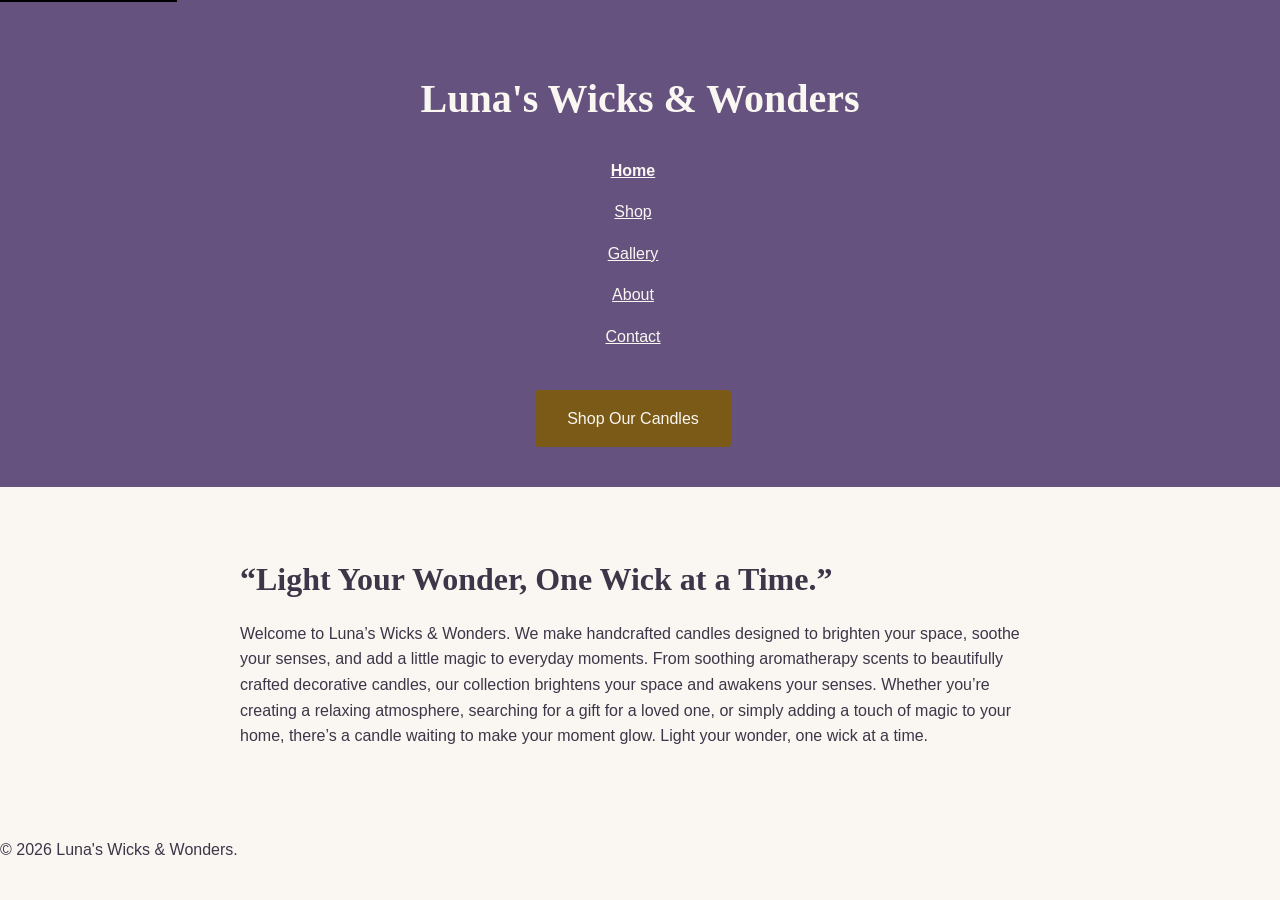
<file: index.html>
<!DOCTYPE html>
<html lang="en">
<head>
  <meta charset="UTF-8">
  <title>Welcome to our website|Luna's Wicks & Wonders</title>
  <meta name="viewport" content="width=device-width, initial-scale=1">
  <meta name="description" content="Discover Luna's Wicks & Wonders, offering beautifully crafted scented, aromatherapy, and decorative candles to bring warmth, comfort, and elegance to your space.">
  <link rel="stylesheet" href="css/style.css">
</head>

<body>
  <a href="#main-content" class="skip-link">Skip to main content</a>

  <header>
    <h1>Luna's Wicks & Wonders</h1>
    <nav>
      <a href="index.html" aria-current="page">Home</a>
      <a href="shop.html">Shop</a>
      <a href="gallery.html">Gallery</a>
      <a href="about.html">About</a>
      <a href="contact.html">Contact</a>
      <a href="shop.html" class="cta">Shop Our Candles</a>
    </nav>
  </header>

  <main id="main-content">
    <h2>“Light Your Wonder, One Wick at a Time.”</h2>
    <p>Welcome to Luna’s Wicks & Wonders. We make handcrafted candles designed to brighten your space, soothe your senses, and add a little magic to everyday moments. From soothing aromatherapy scents to beautifully crafted decorative candles, our collection brightens your space and awakens your senses. Whether you’re creating a relaxing atmosphere, searching for a gift for a loved one, or simply adding a touch of magic to your home, there’s a candle waiting to make your moment glow. Light your wonder, one wick at a time.</p>
  </main>

  <footer>
    <p>&copy; 2026 Luna's Wicks & Wonders.</p>
  </footer>
</body>
</html>
</file>
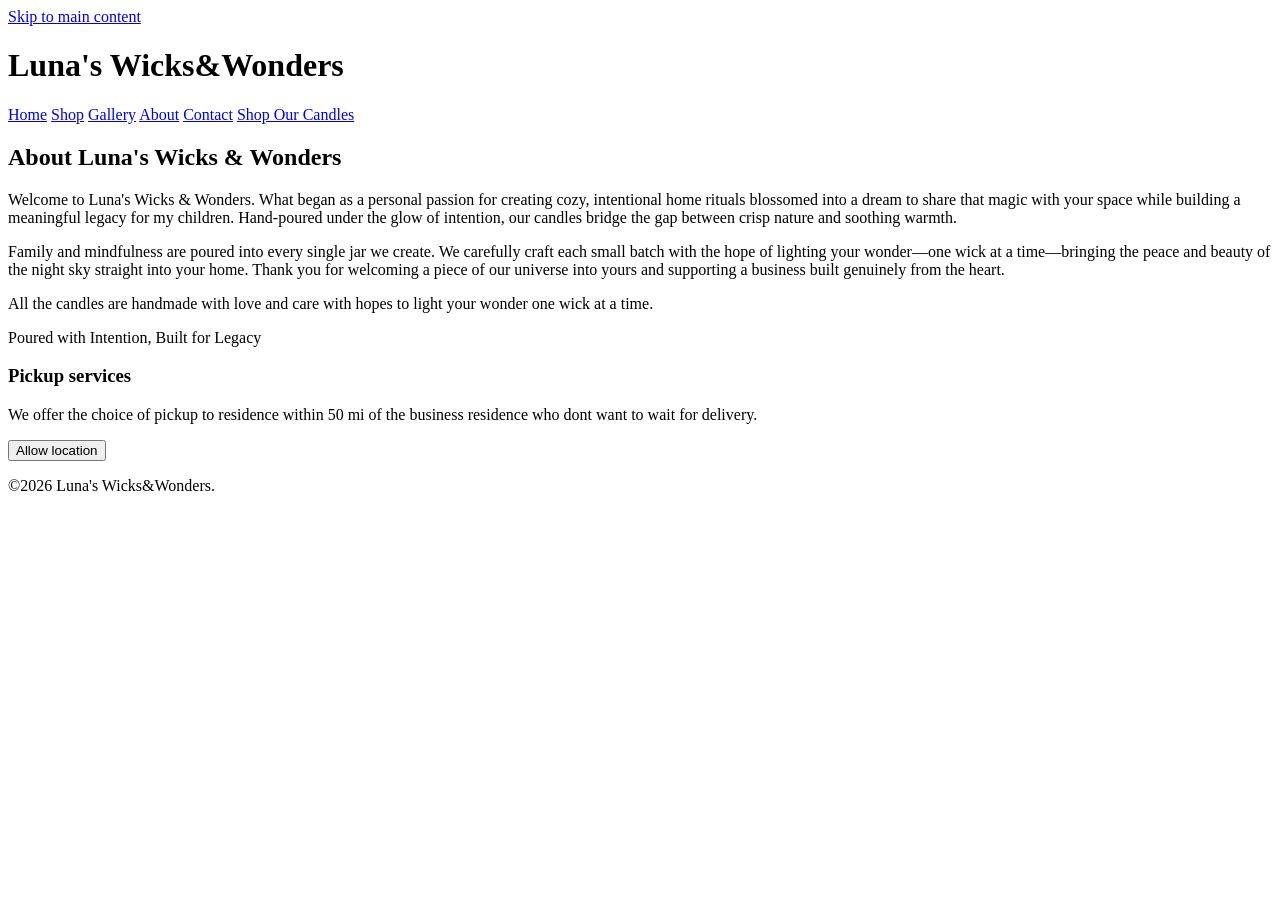
<file: about.html>
<!DOCTYPE html>
<html lang="en">
<head>
  <meta charset="UTF-8">
  <title>Learn about our company|Luna's Wick&Wonders</title>
  <meta name="viewport" content="width=device-width, initial-scale=1">
  <meta name="description" content="Learn about our company and the inspriation behind it| Lunas's Wicks & Wonders" 
  <link rel="stylesheet" href="css/style.css"> 
</head>
<body>

  <a href="#main-content" class="skip-link">Skip to main content</a>

  <header>
  <h1>Luna's Wicks&Wonders </h1>
  <nav>
    <a href="index.html">Home</a> 
   <a href="shop.html">Shop</a>
     <a href="gallery.html">Gallery</a>
    <a href="about.html" aria-current="page">About</a>
    <a href="contact.html">Contact</a>
        <a href="shop.html" class="cta">Shop Our Candles</a>
  </nav>
</header>

   <main id="main-content">
     <h2>About Luna's Wicks & Wonders</h2>
<p>Welcome to Luna's Wicks & Wonders. What began as a personal passion for creating cozy, intentional home rituals blossomed into a dream to share that magic with your space while building a meaningful legacy for my children. Hand-poured under the glow of intention, our candles bridge the gap between crisp nature and soothing warmth.</p>     
     <p> Family and mindfulness are poured into every single jar we create. We carefully craft each small batch with the hope of lighting your wonder—one wick at a time—bringing the peace and beauty of the night sky straight into your home. Thank you for welcoming a piece of our universe into yours and supporting a business built genuinely from the heart.</p>
     <p> All the candles are handmade with love and care with hopes to light your wonder one wick at a time.</p>
     <p>Poured with Intention, Built for Legacy</p>
     
     <h3> Pickup services </h3> 
     <p> We offer the choice of pickup to residence within 50 mi of the business residence who dont want to wait for delivery.</p>
     
     <button onclick="getLocation()">Allow location</button>
     <p id="location-message"></p>
     <script>
  function getLocation() {
    navigator.geolocation.getCurrentPosition(showPosition, showError);
  }
  function showPosition(position) {
    var lat = position.coords.latitude.toFixed(1);
    var lon = position.coords.longitude.toFixed(1);
    document.getElementById("location-message").textContent =
     + lat + ", " + lon + "Luna's Wicks&Wonders is a online small business that offers pick up service to residence within a 50 mi radius";
  }
       function showError(error) {
    document.getElementById("location-message").textContent =
      "Location access blocked. check our directions page for the address or contact us for alternatves to pick up service";
  }
</script>
     
     <footer>
    <p>&copy;2026 Luna's Wicks&Wonders.</p>
  </footer>
  
</body>
</html>
</file>
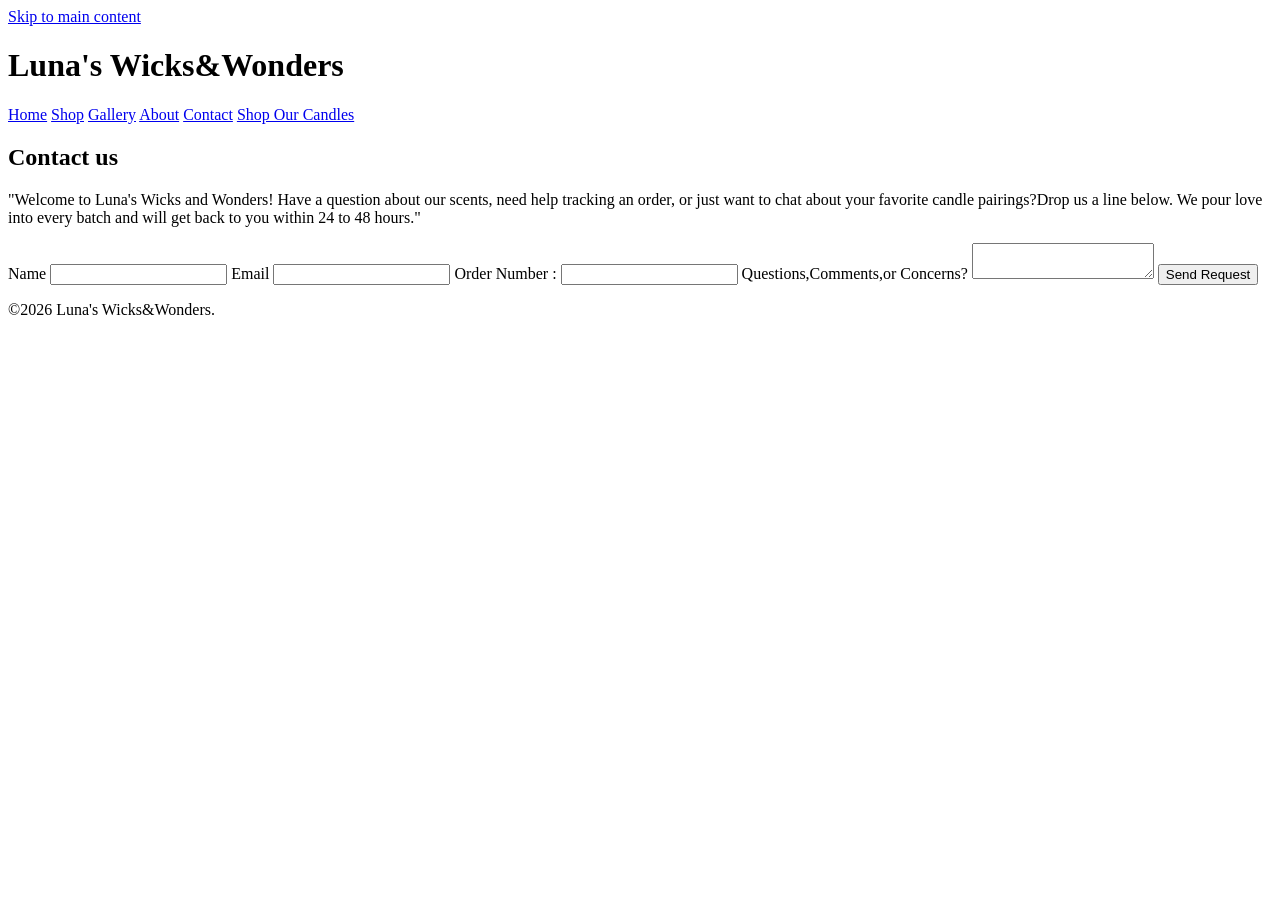
<file: contact.html>
<!DOCTYPE html>
<html lang="en">
<head>
  <meta charset="UTF-8">
  <title> Get in contact with us|Luna's Wick&Wonders</title>
  <meta name="viewport" content="width=device-width, initial-scale=1">
  <meta name="description" contact="Get in contact with us about any questions,comments or concerns| Luna's Wicks & Wonders" 
  <link rel="stylesheet"href="css/style.css"> 
</head>
<body>

  <a href="#main-content" class="skip-link">Skip to main content</a>

  <header>
  <h1>Luna's Wicks&Wonders </h1>
  <nav>
    <a href="index.html">Home</a> 
   <a href="shop.html">Shop</a>
     <a href="gallery.html">Gallery</a>
    <a href="about.html">About</a>
    <a href="contact.html" aria-current="page">Contact</a>
        <a href="shop.html" class="cta">Shop Our Candles</a>
  </nav>
</header>

   <main id="main-content">
     <h2>Contact us </h2>
<p> "Welcome to Luna's Wicks and Wonders! Have a question about our scents, need help tracking an order, or just want to chat about your favorite candle pairings?Drop us a line below. We pour love into every batch and will get back to you within 24 to 48 hours." </p>
<form action="https://formspree.io/f/your-form-id" method="post">
<label for="name">Name</label>
<input type="text" id="name" name="name" required>
  <label for="email">Email</label>
<input type="email" id="email" name="email" required>
  <label for="order-num">Order Number :</label>
<input type="text" id="order-num" name="orderNum" autocomplete="off" required>
  <label for="message"> Questions,Comments,or Concerns?</label>
<textarea id="message" name="message"required></textarea>
     
      <button type="submit">Send Request</button>
  

</form>
      <footer>
    <p>&copy;2026 Luna's Wicks&Wonders.</p>
  </footer>
  
</body>
</html>
</file>
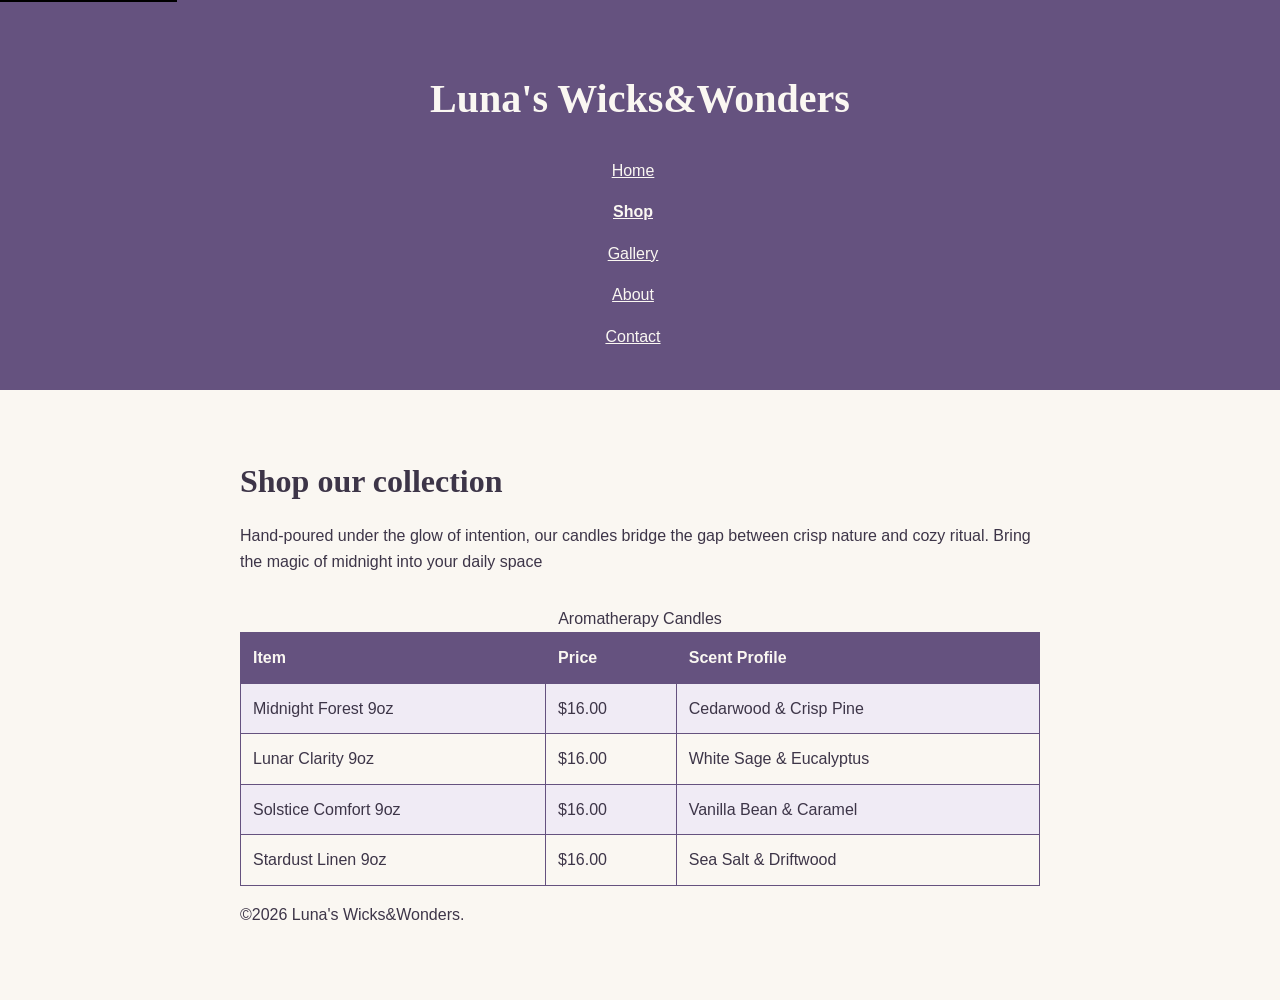
<file: shop.html>
<!DOCTYPE html>
<html lang="en">
<head>
  <meta charset="UTF-8">
  <title>Shop our product and collections|Luna's Wick&Wonders</title>
  <meta name="viewport" content="width=device-width, initial-scale=1">
  <meta name="description" content="Shop Luna's Wicks & Wonders for beautifully crafted scented, aromatherapy, and decorative candles designed to bring warmth, relaxation, and elegance to any space."> 
  <link rel="stylesheet" href="css/style.css"> 
</head>
<body>

  <a href="#main-content" class="skip-link">Skip to main content</a>

  <header>
  <h1>Luna's Wicks&Wonders </h1>
  <nav>
    <a href="index.html">Home</a> 
   <a href="shop.html" aria-current="page"> Shop</a>
     <a href="gallery.html">Gallery</a>
    <a href="about.html">About</a>
    <a href="contact.html">Contact</a>
    
  </nav>
</header>

   <main id="main-content">
     <h2> Shop our collection</h2>
<p>Hand-poured under the glow of intention, our candles bridge the gap between crisp nature and cozy ritual. Bring the magic of midnight into your daily space </p>
<table>
  <caption>Aromatherapy Candles</caption>
  <tr>
    <th scope="col">Item</th>
    <th scope="col">Price</th>
    <th scope="col">Scent Profile</th>
  </tr>
  <tr>
    <td>Midnight Forest 9oz</td>
    <td>$16.00</td>
    <td>Cedarwood & Crisp Pine</td>
  </tr>
  <tr>
    <td>Lunar Clarity 9oz</td>
    <td>$16.00</td>
    <td>White Sage & Eucalyptus</td>
  </tr>
 <tr>
  <td>Solstice Comfort 9oz</td>
  <td>$16.00</td>
  <td>Vanilla Bean & Caramel</td>
   </tr>
  <tr>
    <td>Stardust Linen 9oz</td>
    <td>$16.00</td>
    <td> Sea Salt & Driftwood</td>
  </tr>
</table>
      <footer>
    <p>&copy;2026 Luna's Wicks&Wonders.</p>
  </footer>
  
</body>
</html>
</file>
<file: css/style.css>
/* Luna's Wicks & Wonders - Shared Site Styles */

body {
  margin: 0;
  font-family: "Poppins", sans-serif;
  color: #3d3548;
  background-color: #faf7f2;
  line-height: 1.6;
}

header {
  background-color: #65527f;
  color: #faf7f2;
  padding: 40px;
  text-align: center;
}

header nav a {
  color: #faf7f2;
  margin-right: 14px;
}
nav {
  display: flex;
  flex-direction: column;
  gap: 16px;
}

main img {
    max-width: 100%;
    height: auto;
}
main video {
    max-width: 100%;
    height: auto;
}

@media (min-width: 600px) {
    nav {
        flex-direction: column;
        justify-content: center;
        align-items: center;
    }

main {
    flex: 2;
  }

  aside {
    flex: 1;
  }

nav a[aria-current="page"] {
  font-weight: bold;
  text-decoration: underline;
}

.skip-link {
  position: absolute;
  top: -40px;
  left: 0;
  background-color: #000000;
  color: #ffffff;
  padding: 8px 16px;
  z-index: 100;
  text-decoration: none;
}

.skip-link:focus {
  top: 0;
}

a:focus {
  outline: 3px solid #7a5a16;
  outline-offset: 2px;
}

h1,
h2,
h3 {
  font-family: "Playfair Display", serif;
  font-weight: 600;
}

h1 {
  font-size: 2.5rem;
}

h2 {
  font-size: 2rem;
  margin-bottom: 8px;
}

h3 {
  font-size: 1.5rem;
}

h4 {
  font-family: "Poppins", sans-serif;
  font-size: 1.25rem;
}

p {
  font-family: "Poppins", sans-serif;
  font-size: 1rem;
  margin-bottom: 32px;
}

main {
  max-width: 800px;
  margin: 0 auto;
  padding: 40px 20px;
}

.cta {
  display: inline-block;
  background-color: #7a5a16;
  color: #faf7f2;
  font-size: 1rem;
  padding: 16px 32px;
  border-radius: 4px;
  margin-top: 24px;
  text-decoration: none;
}

.swatch {
  width: 120px;
  height: 60px;
  border-radius: 8px;
  margin-bottom: 10px;
}

.swatch-primary {
  background-color: #65527f;
}

.swatch-background {
  background-color: #faf7f2;
  border: 1px solid #3d3548;
}

.swatch-text {
  background-color: #3d3548;
}

.swatch-accent {
  background-color: #7a5a16;
}

table {
  border-collapse: collapse;
  width: 100%;
}

th,
td {
  border: 1px solid #65527f;
  padding: 0.75rem;
  text-align: left;
}

th {
  background-color: #65527f;
  color: #faf7f2;
}

tbody tr:nth-child(even) {
  background-color: #f0ebf5;
}

label {
  display: block;
  margin-top: 1.5rem;
  font-weight: bold;
}

input, textarea {
  display: block;
  margin-top: 0.25rem;
  width: 100%;
  max-width: 480px;
}

button[type="submit"] {
  display: block;
  margin-top: 2rem;
  background-color: #65527F;
  color: #FAF7F2;
  font-size: 1.25rem;
  padding: 16px 32px;
  border: none;
  border-radius: 6px;
  
}
 
form {
  background-color: #FAF7F2;
  color: #3D3548;
  padding: 2rem;
  border: 2px solid #D8BFD8;
  border-radius: 8px;
}

button[type="submit"]:hover {
  background-color: #A67C35;
}

button[type="submit"]:focus {
outline: 3px solid #D8BFD8;
  outline-offset: 3px;
}
</file>
